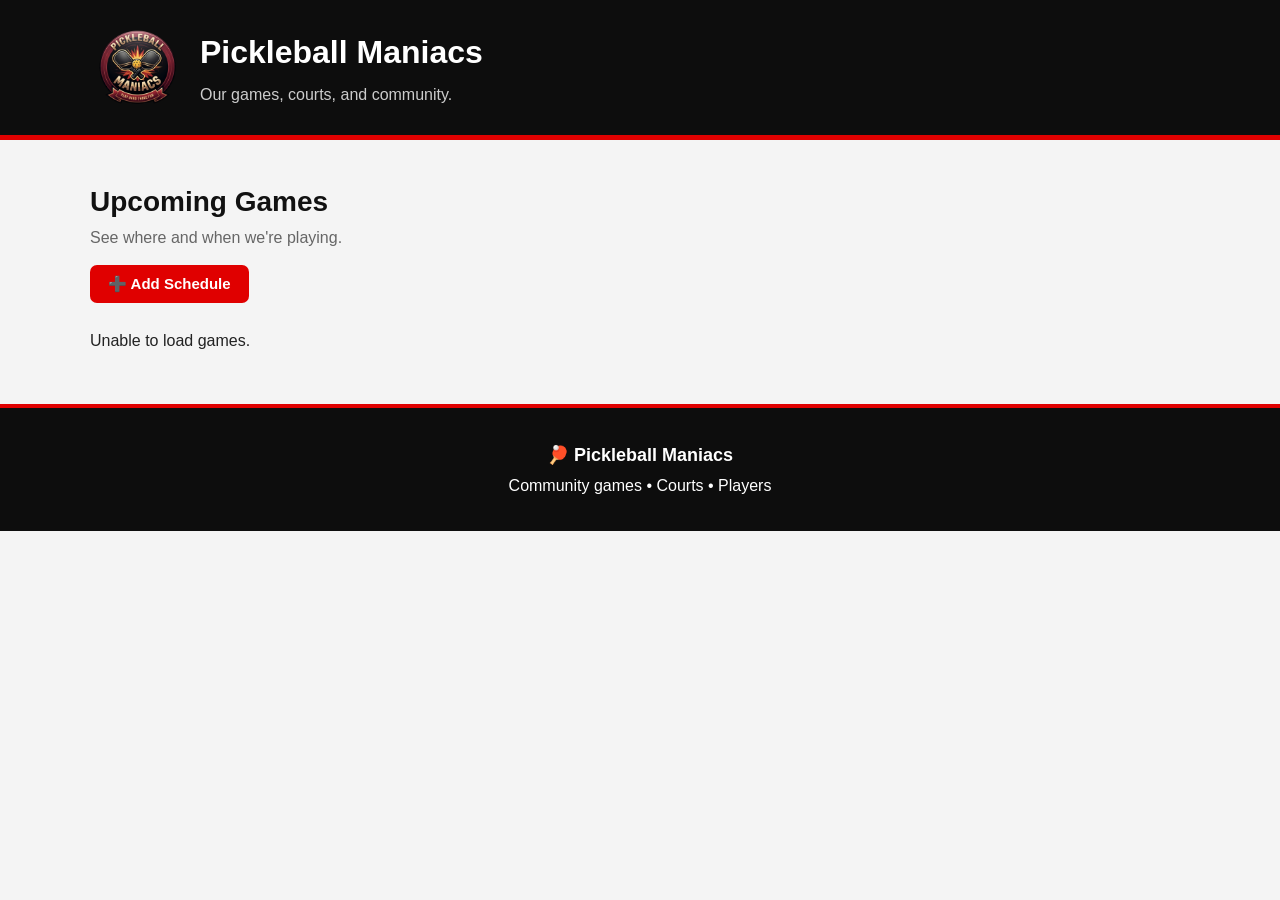
<file: index.html>
<!DOCTYPE html>
<html lang="en">
<head>
    <meta charset="UTF-8">
    <meta name="viewport" content="width=device-width, initial-scale=1.0">

    <title>Pickleball Maniacs</title>

    <link rel="stylesheet" href="style.css">
</head>

<body>

    <header>
        <div class="container header-content">

            <div class="brand">

                <img
                    src="PM-No-BG-Logo.png"
                    alt="Pickleball Maniacs Logo"
                >

                <div>

                    <h1>Pickleball Maniacs</h1>

                    <p>
                        Our games, courts, and community.
                    </p>

                </div>

            </div>

        </div>
    </header>


    <main class="container">


        <!-- Hero -->

        <section class="hero">

            <h2>
                Upcoming Games
            </h2>

            <p>
                See where and when we're playing.
            </p>


            <button
                type="button"
                onclick="showScheduleForm()"
            >
                ➕ Add Schedule
            </button>

        </section>


        <!-- Add Schedule Form -->

        <section
            id="schedule-form"
            style="display: none;"
        >

            <article class="game-card">

                <div class="game-info">

                    <h3>
                        Add Schedule
                    </h3>


                    <p>
                        Enter the details of the booked game.
                    </p>


                    <form
                        id="add-schedule-form"
                        onsubmit="submitSchedule(event)"
                    >


                        <p>
                            <label for="schedule-date">
                                📅 Date
                            </label>

                            <input
                                type="date"
                                id="schedule-date"
                                required
                            >
                        </p>


                        <p>
                            <label for="schedule-start">
                                🕐 Start Time
                            </label>

                            <input
                                type="time"
                                id="schedule-start"
                                required
                            >
                        </p>


                        <p>
                            <label for="schedule-end">
                                🕐 End Time
                            </label>

                            <input
                                type="time"
                                id="schedule-end"
                                required
                            >
                        </p>


                        <p>
                            <label for="schedule-game-name">
                                🏓 Game Name
                            </label>

                            <input
                                type="text"
                                id="schedule-game-name"
                                placeholder="Saturday Pickleball"
                                required
                            >
                        </p>


                        <p>
                            <label for="schedule-venue">
                                📍 Venue
                            </label>

                            <input
                                type="text"
                                id="schedule-venue"
                                placeholder="PickleHub"
                                required
                            >
                        </p>


                        <p>
                            <label for="schedule-address">
                                🏠 Address
                            </label>

                            <input
                                type="text"
                                id="schedule-address"
                                placeholder="Venue address"
                                required
                            >
                        </p>


                        <p>
                            <label for="schedule-court">
                                🏟️ Court
                            </label>

                            <input
                                type="text"
                                id="schedule-court"
                                placeholder="Court 1"
                                required
                            >
                        </p>


                        <button
                            type="submit"
                        >
                            Add Schedule
                        </button>


                        <button
                            type="button"
                            onclick="hideScheduleForm()"
                        >
                            Cancel
                        </button>


                    </form>

                </div>

            </article>

        </section>


        <!-- Games -->

        <section
            class="games"
            id="games"
        >

            <p>
                Loading upcoming games...
            </p>

        </section>


    </main>


    <footer>

        <p>
            🏓 Pickleball Maniacs
        </p>

        <p>
            Community games • Courts • Players
        </p>

    </footer>


    <script src="script.js"></script>

</body>
</html>
</file>
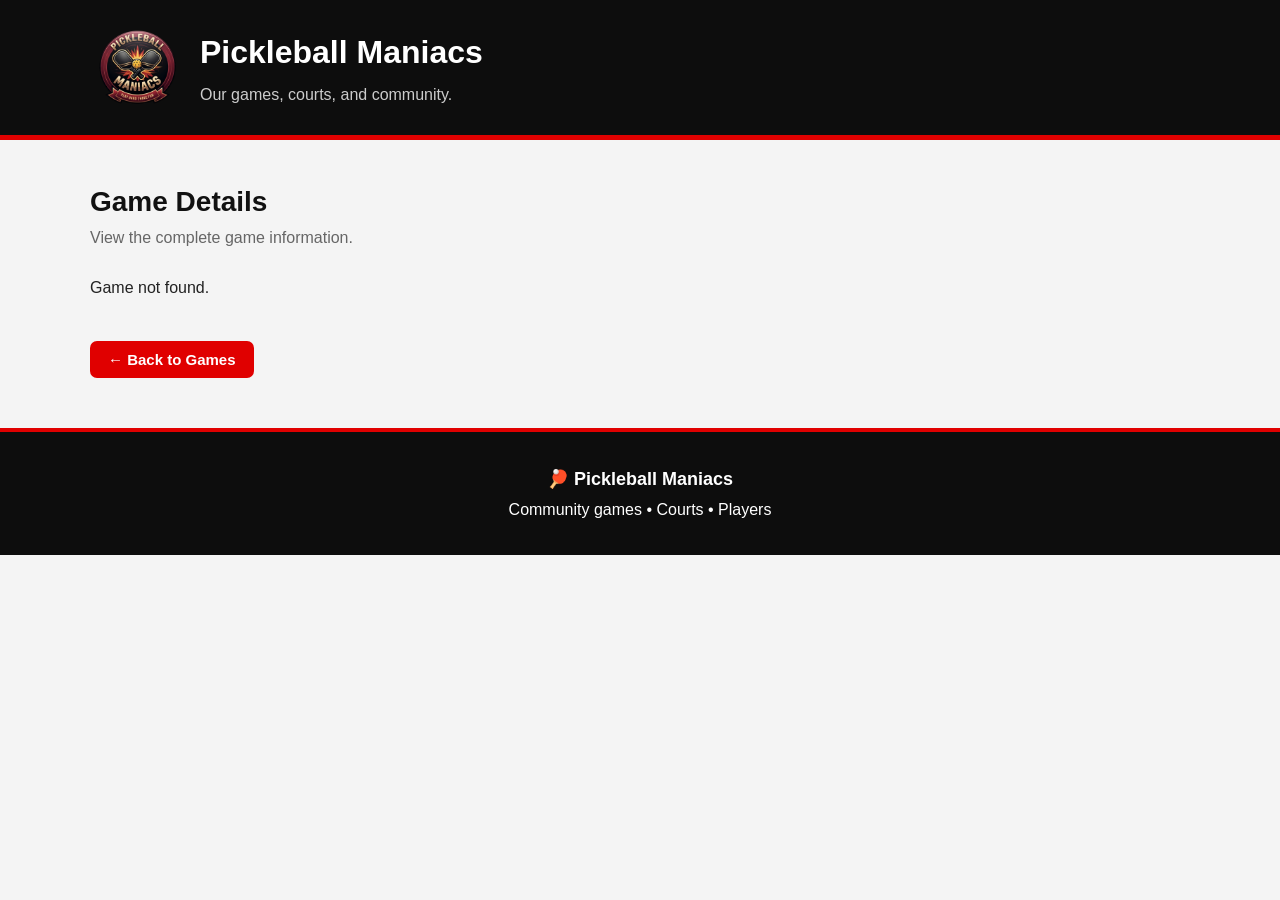
<file: game.html>
<!DOCTYPE html>
<html lang="en">
<head>
    <meta charset="UTF-8">
    <meta name="viewport" content="width=device-width, initial-scale=1.0">

    <title>Game Details - Pickleball Maniacs</title>

    <link rel="stylesheet" href="style.css">
</head>

<body>

    <header>
        <div class="container header-content">

            <div class="brand">
                <img src="PM-No-BG-Logo.png" alt="Pickleball Maniacs Logo">

                <div>
                    <h1>Pickleball Maniacs</h1>
                    <p>Our games, courts, and community.</p>
                </div>

            </div>

        </div>
    </header>


    <main class="container">

        <section class="hero">
            <h2>Game Details</h2>
            <p>View the complete game information.</p>
        </section>


        <section id="game-details">

            <p>Loading game...</p>

        </section>


        <div style="margin-top: 25px; margin-bottom: 30px;">
            <button onclick="goBack()">
                ← Back to Games
            </button>
        </div>

    </main>


    <footer>

        <p>🏓 Pickleball Maniacs</p>
        <p>Community games • Courts • Players</p>

    </footer>


    <script src="game-details.js"></script>

</body>
</html>
</file>
<file: style.css>
* {
    box-sizing: border-box;
    margin: 0;
    padding: 0;
}

body {
    font-family: Arial, sans-serif;
    background: #f4f4f4;
    color: #222;
    line-height: 1.6;
}

.container {
    width: 90%;
    max-width: 1100px;
    margin: auto;
}


/* Header */

header {
    background: #0d0d0d;
    color: white;
    padding: 20px 0;
    border-bottom: 5px solid #e00000;
}

.header-content {
    display: flex;
    align-items: center;
}

.brand {
    display: flex;
    align-items: center;
    gap: 15px;
}

.brand img {
    width: 95px;
    height: 95px;
    object-fit: contain;
    flex-shrink: 0;
}

header h1 {
    font-size: 32px;
    font-weight: 800;
    color: white;
}

header p {
    margin-top: 4px;
    color: #cccccc;
}


/* Hero */

.hero {
    padding: 40px 0 25px;
}

.hero h2 {
    font-size: 28px;
    color: #111;
}

.hero p {
    color: #666;
}


/* Games */

.games {
    display: grid;
    gap: 20px;
}

.game-card {
    background: white;
    border-radius: 12px;
    padding: 25px;
    display: flex;
    gap: 25px;
    border-left: 6px solid #e00000;
    box-shadow: 0 3px 12px rgba(0, 0, 0, 0.08);
}

.game-date {
    min-width: 80px;
    height: 80px;
    background: #111;
    color: white;
    border-radius: 10px;

    display: flex;
    flex-direction: column;
    align-items: center;
    justify-content: center;
}

.game-date strong {
    font-size: 30px;
    line-height: 1;
    color: #ffffff;
}

.game-date span {
    font-size: 13px;
    font-weight: bold;
    color: #e00000;
}

.game-info h3 {
    font-size: 21px;
    margin-bottom: 10px;
    color: #111;
}

.game-info p {
    color: #555;
    margin: 3px 0;
}

.players {
    margin-top: 12px;
    font-weight: bold;
    color: #e00000;
}


/* Buttons */

button {
    margin-top: 15px;
    background: #e00000;
    color: white;
    border: none;
    padding: 10px 18px;
    border-radius: 7px;
    cursor: pointer;
    font-size: 15px;
    font-weight: bold;
}

button:hover {
    background: #b80000;
}


/* Footer */

footer {
    text-align: center;
    padding: 30px;
    background: #0d0d0d;
    color: white;
    margin-top: 50px;
    border-top: 4px solid #e00000;
}

footer p {
    margin: 3px;
}

footer p:first-child {
    font-weight: bold;
    font-size: 18px;
}


/* Mobile */

@media (max-width: 700px) {

    header {
        padding: 15px 0;
    }

    .brand {
        gap: 10px;
    }

    .brand img {
    width: 75px;
    height: 75px;
}

    header h1 {
        font-size: 24px;
    }

    header p {
        font-size: 14px;
    }

    .game-card {
        flex-direction: column;
    }

    .game-date {
        width: 80px;
    }

}
</file>
